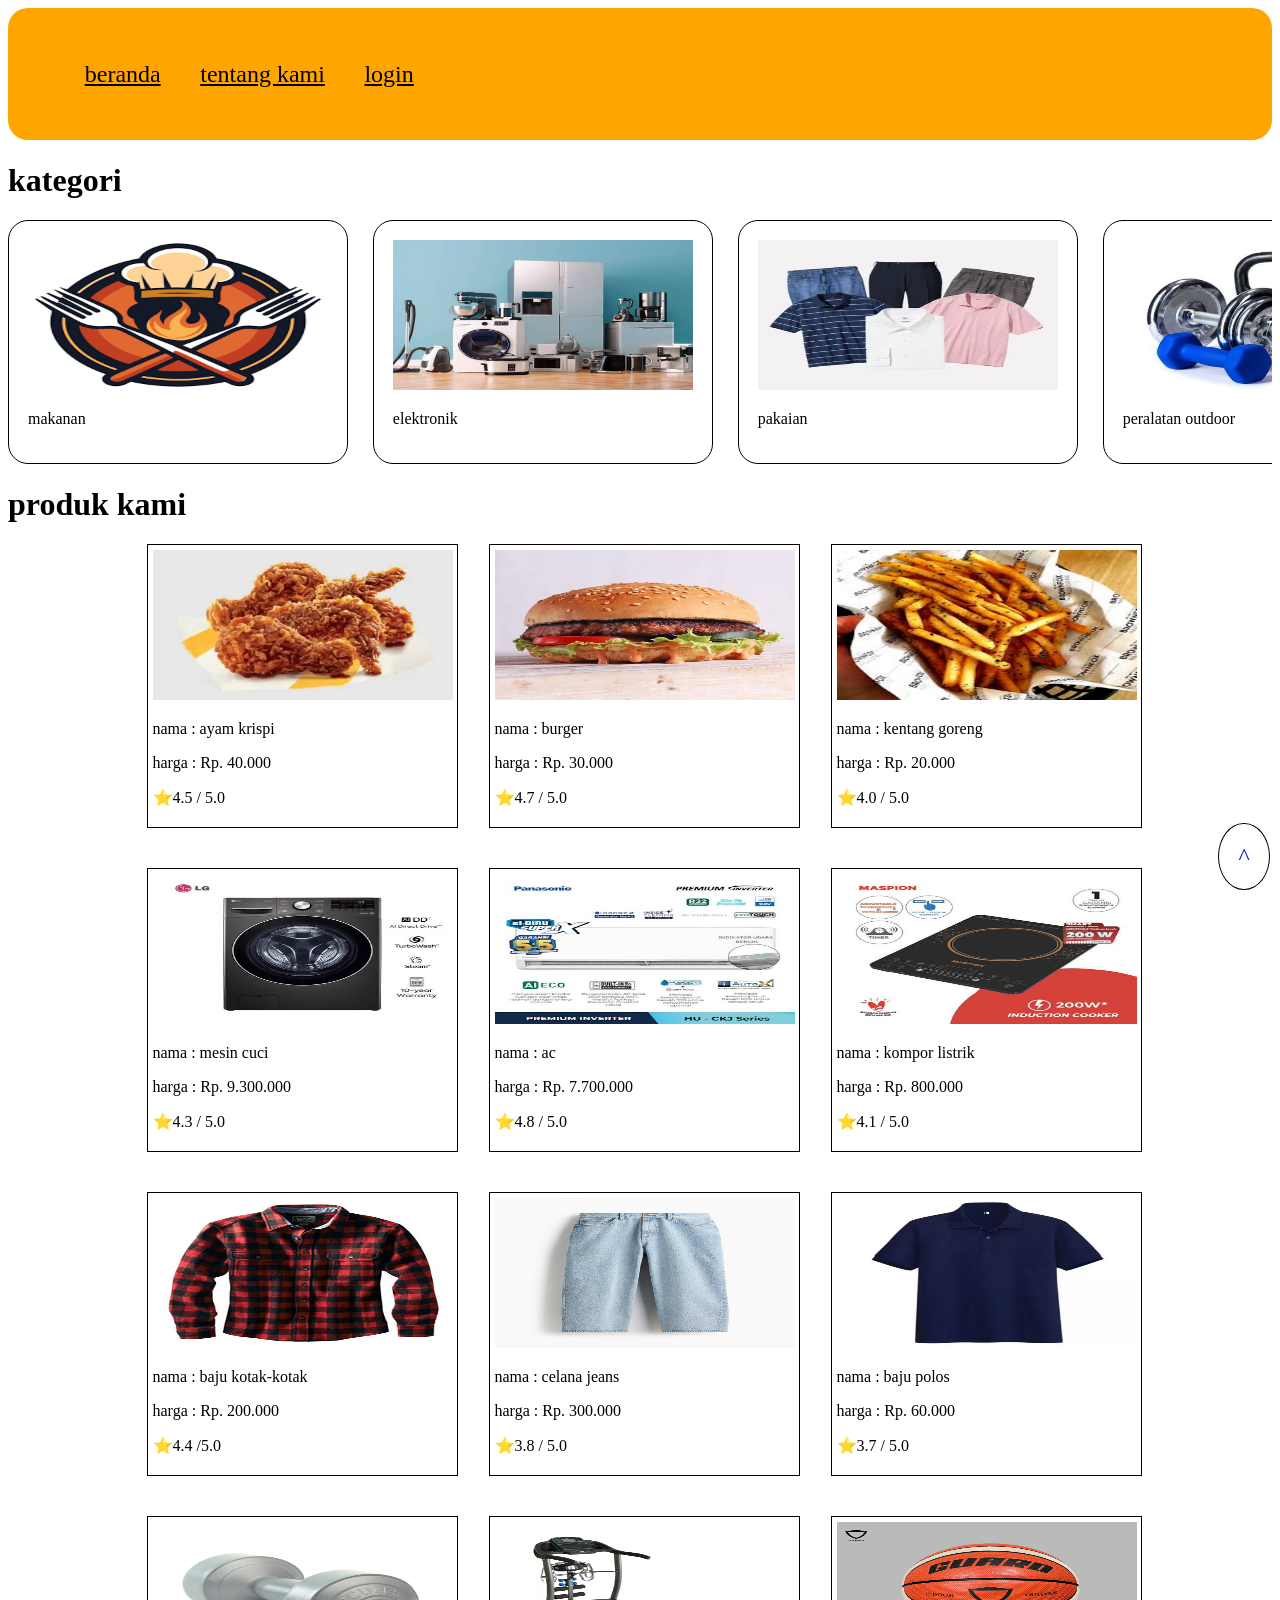
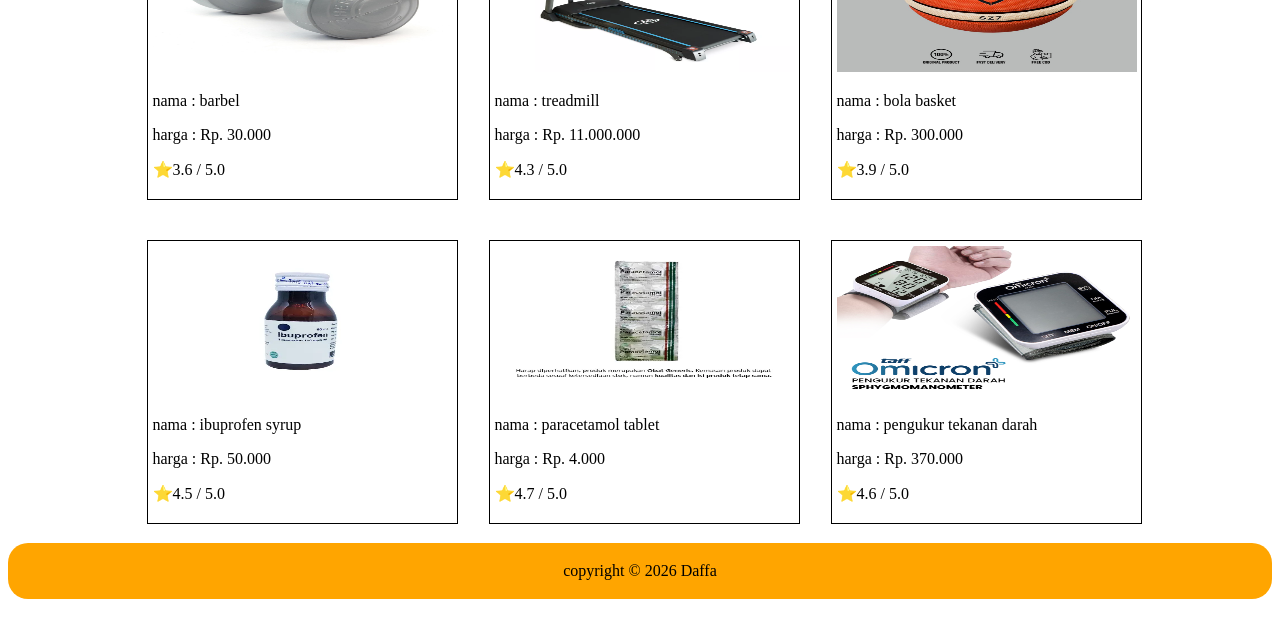
<file: index.html>
<!DOCTYPE html>
<html lang="en">
<head>
    <meta charset="UTF-8">
    <meta name="viewport" content="width=device-width, initial-scale=1.0">
    <title>Document</title>
    <link rel="stylesheet" href="style.css">
    <link rel="stylesheet" href="mobile.css">
</head>
<body>
    <div id="ppp">
       <ul>
        <li><a href="index.html">beranda</a></li>
        <li><a href="about.html">tentang kami</a></li>
        <li><a href="login.html">login</a></li>
       </ul> 
    </div>

    <h1>kategori</h1>

    <div class="container">
        <div>
            <img src="images/food.png" alt="makanan">
            <p>makanan</p>
        </div>
        <div>
            <img src="images/electronics.jpeg" alt="elektronik">
            <p>elektronik</p>
        </div>
        <div>
            <img src="images/clothes.jpeg" alt="pakaian">
            <p>pakaian</p>
        </div>
        <div>
            <img src="images/sport.jpeg" alt="olahraga">
            <p>peralatan outdoor</p>
        </div>
        <div>
            <img src="images/medicines.jpeg" alt="obat">
            <p>produk kesehatan</p>
        </div>
        
    </div>

    <h1>produk kami</h1>

    <div class="products">
        <div>
            <img src="images/ayamkrispi.jpeg" alt="ayam">
            <p>nama : ayam krispi</p>
            <p>harga : Rp. 40.000</p>
            <p>⭐4.5 / 5.0</p>
        </div>
        <div>
            <img src="images/burger.jpeg" alt="burger">
            <p>nama : burger</p>
            <p>harga : Rp. 30.000</p>
            <p>⭐4.7 / 5.0</p>
        </div>
        <div>
            <img src="images/kentang.jpeg" alt="kentang">
            <p>nama : kentang goreng</p>
            <p>harga : Rp. 20.000</p>
            <p>⭐4.0 / 5.0</p>
        </div>
        <div>
            <img src="images/mesincuci.jpeg" alt="">
            <p>nama : mesin cuci </p>
            <p>harga : Rp. 9.300.000 </p>
            <p>⭐4.3 / 5.0</p>
        </div>
        <div>
            <img src="images/ac.jpeg" alt="">
            <p>nama : ac</p>
            <p>harga : Rp. 7.700.000</p>
            <p>⭐4.8 / 5.0</p>
        </div>
        <div>
            <img src="images/kompor.jpeg" alt="">
            <p>nama : kompor listrik</p>
            <p>harga : Rp. 800.000</p>
            <p>⭐4.1 / 5.0</p>
        </div>
         <div>
            <img src="images/baju.jpg" alt="">
            <p>nama : baju kotak-kotak</p>
            <p>harga : Rp. 200.000</p>
            <p>⭐4.4 /5.0</p>
        </div>
         <div>
            <img src="images/jeans.jpg" alt="">
            <p>nama : celana jeans</p>
            <p>harga : Rp. 300.000</p>
            <p>⭐3.8 / 5.0</p>
        </div>
         <div>
            <img src="images/baju2.jpeg" alt="">
            <p>nama : baju polos</p>
            <p>harga : Rp. 60.000</p>
            <p>⭐3.7 / 5.0</p>
        </div>
        <div>
            <img src="images/barbel.jpeg" alt="">
            <p>nama : barbel</p>
            <p>harga : Rp. 30.000</p>
            <p>⭐3.6 / 5.0</p>
        </div>
        <div>
            <img src="images/treadmill.webp" alt="">
            <p>nama : treadmill</p>
            <p>harga : Rp. 11.000.000</p>
            <p>⭐4.3 / 5.0</p>
        </div>
        <div>
            <img src="images/basket.jpeg" alt="">
            <p>nama : bola basket</p>
            <p>harga : Rp. 300.000</p>
            <p>⭐3.9 / 5.0</p>
        </div>
         <div>
            <img src="images/ibuprofen.webp" alt="">
            <p>nama : ibuprofen syrup</p>
            <p>harga : Rp. 50.000</p>
            <p>⭐4.5 / 5.0</p>
        </div>
        <div>
            <img src="images/paracetamol.webp" alt="">
            <p>nama : paracetamol tablet</p>
            <p>harga : Rp. 4.000</p>
            <p>⭐4.7 / 5.0</p>
        </div>
         <div>
            <img src="images/omicron.jpg" alt="">
            <p>nama : pengukur tekanan darah</p>
            <p>harga : Rp. 370.000</p>
            <p>⭐4.6 / 5.0</p>
        </div>
    </div>
    <a id="nama" href="#ppp">^</a>
    <div id="footer">
        copyright &copy; 2026 Daffa
    </div>
</body>
</html>
</file>
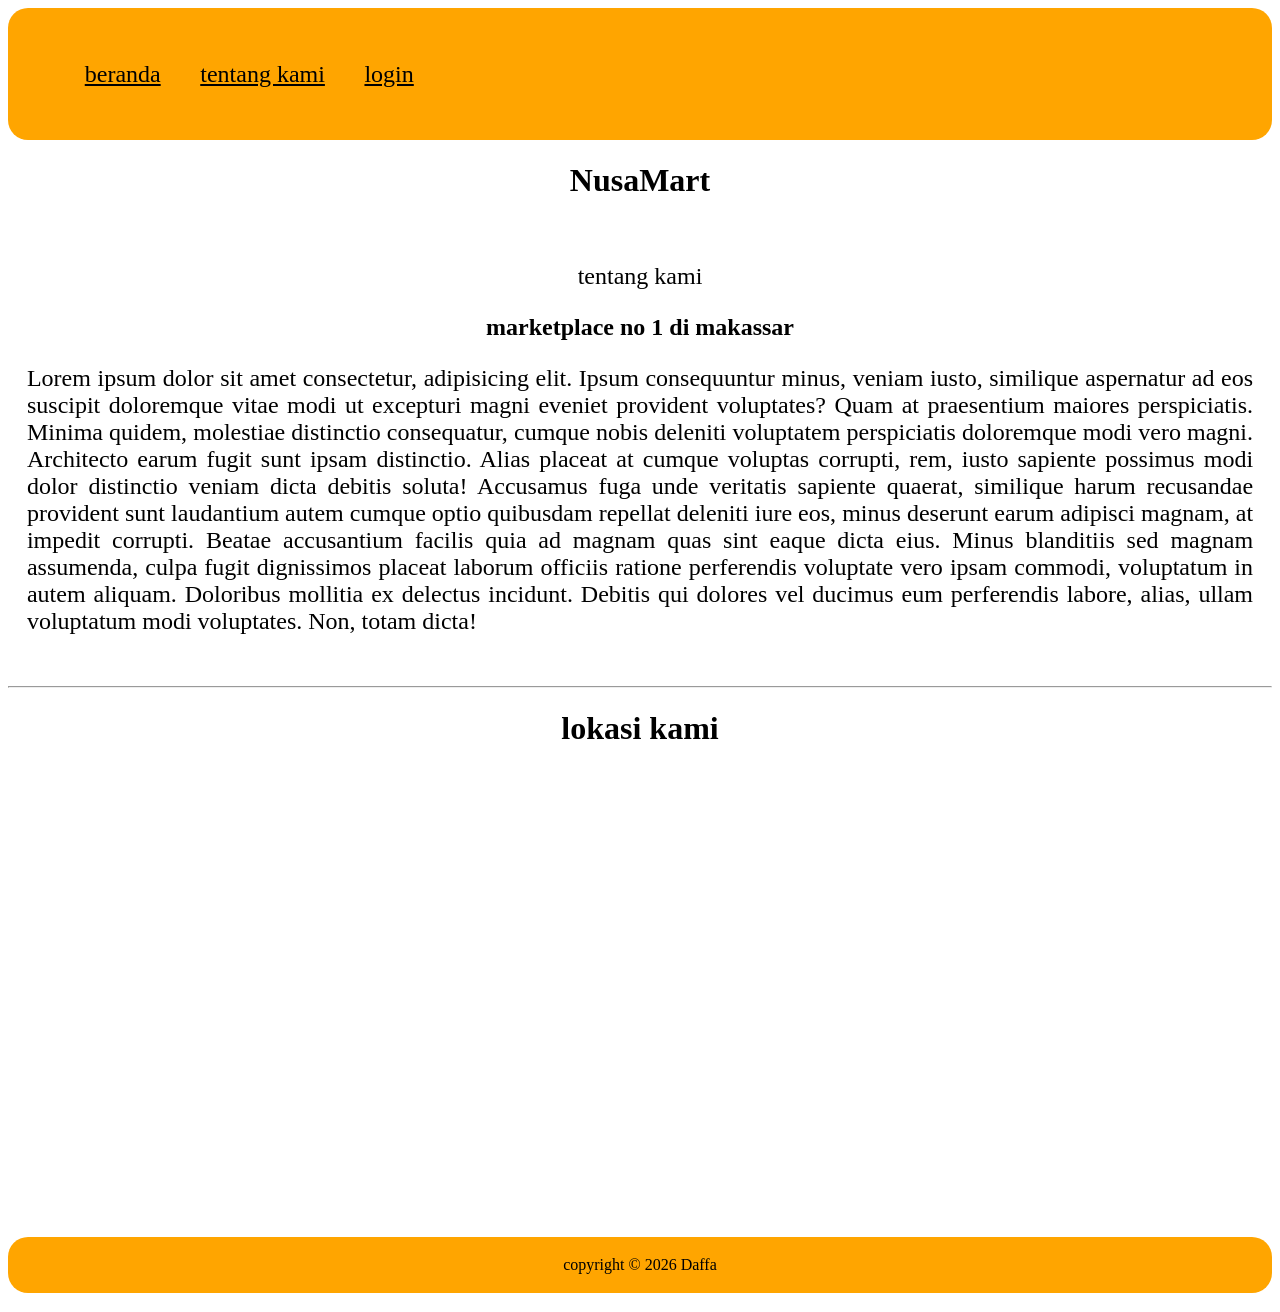
<file: about.html>
<!DOCTYPE html>
<html lang="en">
<head>
    <meta charset="UTF-8">
    <meta name="viewport" content="width=device-width, initial-scale=1.0">
    <link rel="stylesheet" href="style.css">
    <link rel="stylesheet" href="mobile.css">
    <title>Document</title>
</head>
<body>
    <div id="ppp">
       <ul>
        <li><a href="index.html">beranda</a></li>
        <li><a href="about.html">tentang kami</a></li>
        <li><a href="login.html">login</a></li>
       </ul> 
    </div>

    <h1 class="center">NusaMart</h1>
    <div id="content">
        <p class="center">tentang kami</p>
        <h2 class="center">marketplace no 1 di makassar</h2>
        <p class="justify">Lorem ipsum dolor sit amet consectetur, adipisicing elit. Ipsum consequuntur minus, veniam iusto, similique aspernatur ad eos suscipit doloremque vitae modi ut excepturi magni eveniet provident voluptates? Quam at praesentium maiores perspiciatis. Minima quidem, molestiae distinctio consequatur, cumque nobis deleniti voluptatem perspiciatis doloremque modi vero magni. Architecto earum fugit sunt ipsam distinctio. Alias placeat at cumque voluptas corrupti, rem, iusto sapiente possimus modi dolor distinctio veniam dicta debitis soluta! Accusamus fuga unde veritatis sapiente quaerat, similique harum recusandae provident sunt laudantium autem cumque optio quibusdam repellat deleniti iure eos, minus deserunt earum adipisci magnam, at impedit corrupti. Beatae accusantium facilis quia ad magnam quas sint eaque dicta eius. Minus blanditiis sed magnam assumenda, culpa fugit dignissimos placeat laborum officiis ratione perferendis voluptate vero ipsam commodi, voluptatum in autem aliquam. Doloribus mollitia ex delectus incidunt. Debitis qui dolores vel ducimus eum perferendis labore, alias, ullam voluptatum modi voluptates. Non, totam dicta!</p>
    </div>

    <hr>
    <h1 class="center">lokasi kami</h1>

    <div class="container">
        <iframe src="https://www.google.com/maps/embed?pb=!1m18!1m12!1m3!1d26731.50910031741!2d119.40809180941444!3d-5.157875570639312!2m3!1f0!2f0!3f0!3m2!1i1024!2i768!4f13.1!3m3!1m2!1s0x2dbee2a1778a75ad%3A0xc278092baea01ed6!2sToko%20Serba%20Ada!5e0!3m2!1sid!2sid!4v1790393442332!5m2!1sid!2sid" width="600" height="450" style="border:0;" allowfullscreen="" loading="lazy" referrerpolicy="strict-origin-when-cross-origin"></iframe>
        
    </div>
    <div id="footer">
        copyright &copy; 2026 Daffa
    </div>
</body>
</html>
</file>
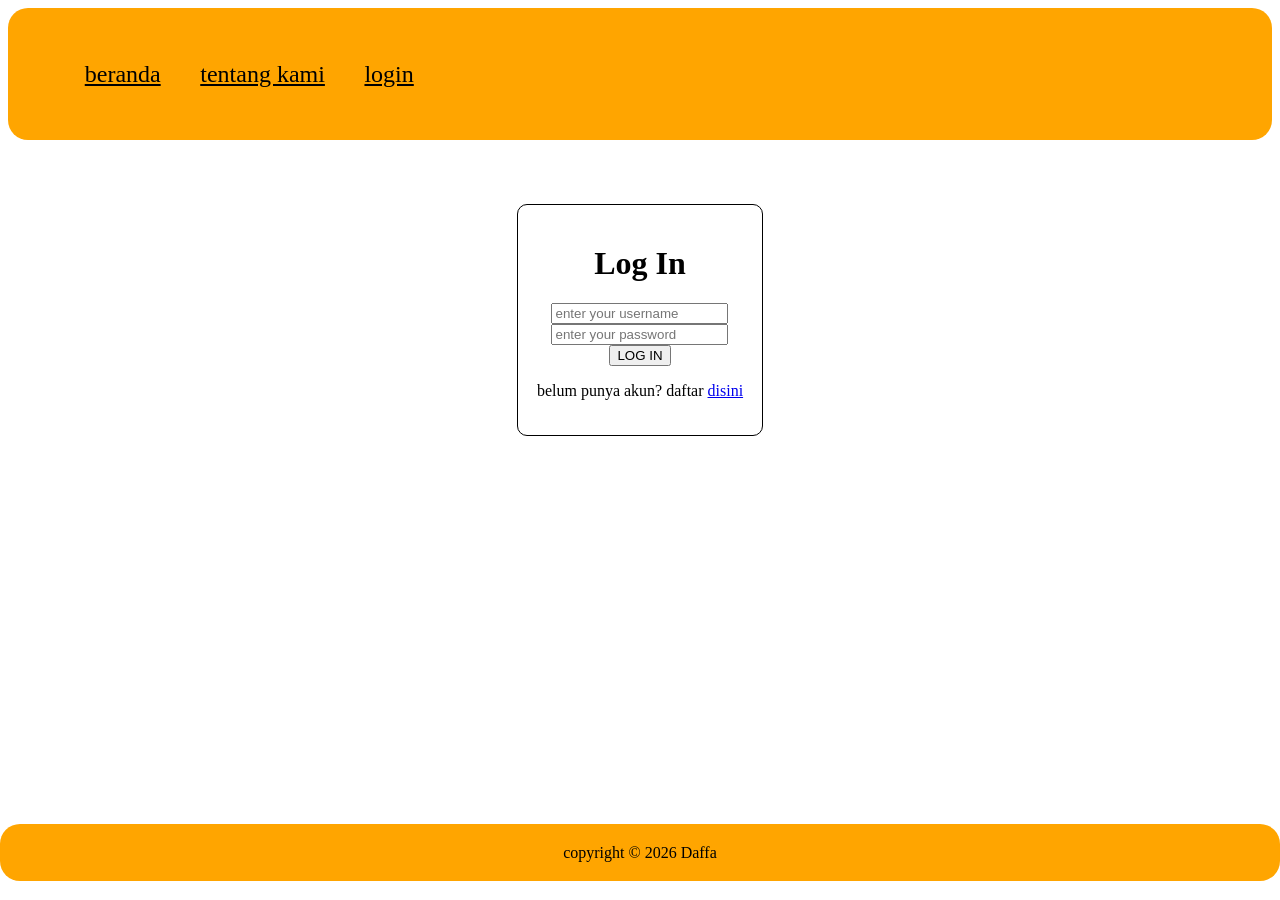
<file: login.html>
<!DOCTYPE html>
<html lang="en">
<head>
    <meta charset="UTF-8">
    <meta name="viewport" content="width=device-width, initial-scale=1.0">
    <title>Document</title>
    <link rel="stylesheet" href="style.css">
    <link rel="stylesheet" href="mobile.css">
</head>
<body>
    <div id="ppp">
        <ul>
            <li><a href="index.html">beranda</a></li>
            <li><a href="about.html">tentang kami</a></li>
            <li><a href="login.html">login</a></li>
        </ul> 
    </div>
    <form action="">
        <h1>Log In </h1>
        <input type="text" placeholder="enter your username" required>
        <br>
        <input type="password" placeholder="enter your password" required>
        <br>
        <button>LOG IN</button>
        <p>belum punya akun? daftar <a href="signup.html">disini</a></p>
    </form>
    <div id="footer" style="position: absolute; bottom: 0; right: 0; left: 0;">
        copyright &copy; 2026 Daffa
    </div>
</body>
</html>
</file>
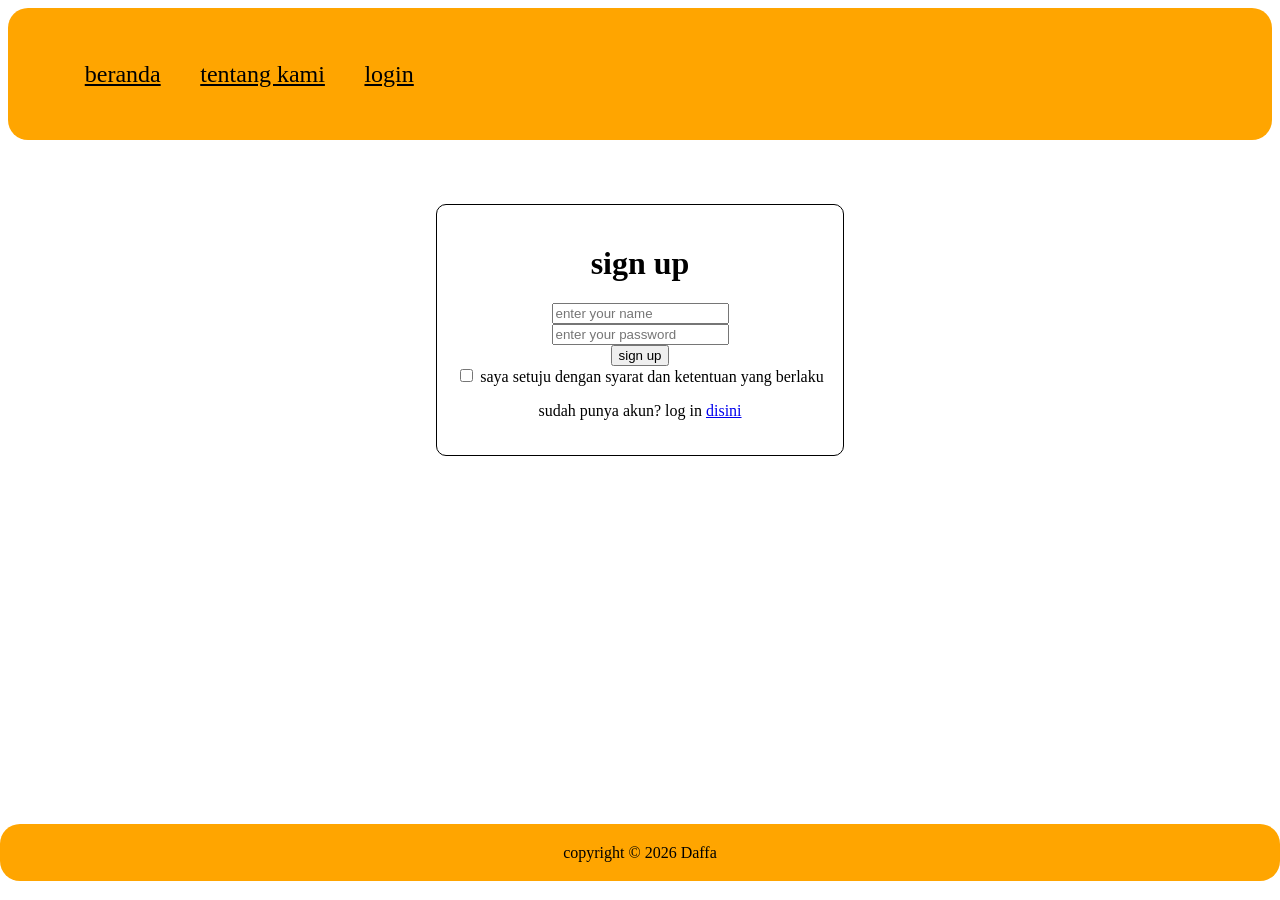
<file: signup.html>
<!DOCTYPE html>
<html lang="en">
<head>
    <meta charset="UTF-8">
    <meta name="viewport" content="width=device-width, initial-scale=1.0">
    <title>Document</title>
    <link rel="stylesheet" href="style.css">
    <link rel="stylesheet" href="mobile.css">
</head>
<body>
    <div id="ppp">
        <ul>
            <li><a href="index.html">beranda</a></li>
            <li><a href="about.html">tentang kami</a></li>
            <li><a href="login.html">login</a></li>
        </ul> 
    </div>

    <form action="">
        <h1>sign up</h1>
        <input type="text" placeholder="enter your name" required> 
        <br>
        <input type="password" placeholder="enter your password" required>
        <br>
        <button>sign up</button>
        <br>
        <input type="checkbox" id="tos" required> <label for="tos">saya setuju dengan syarat dan ketentuan yang berlaku</label>
        <p>sudah punya akun? log in <a href="login.html">disini</a></p>
    </form>

    <div id="footer" style="position: absolute; bottom: 0; right: 0; left: 0;">
        copyright &copy; 2026 Daffa
    </div>
</body>
</html>
</file>
<file: style.css>
html,body{
    scroll-behavior:smooth;
}

li {
    display: inline-block;
    background-color: orange;
    padding: 1.5%;

    a{
        font-size: 24px;
        color: black;
    }
}

#ppp {
    background-color: orange;
    padding: 1.5%;
    border-radius: 20px;
    
}

.container {
    display: flex;
    gap: 25px;
    overflow-x: scroll;
    scrollbar-width: none;

    div{
        border: 1px black solid;
        padding: 1.5%;
        border-radius: 20px;
        img {
            width: 300px;
            height: 150px;
        }

    }
}

.products {
    display: grid;
    grid-template-columns: repeat(3, auto);
    justify-content: center;
    gap: 40px;
    overflow-x: scroll;
    scrollbar-width: none; 
    grid-template-columns: auto auto auto;
    
    div{
        border: 1px #000000 solid;
        width: 300px;
        padding: 1.5%;

        img{
            width: 100%;
            height: 150px;
        }
    }
}

#content {
    padding: 1.5%;
}

.center {
    text-align: center;
}

.justify {
    text-align: justify;
}

p.center, p.justify{
    font-size: 24px;
}

iframe{
    margin: 0 auto;
}

#footer {
    background-color: orange;
    padding: 1.5%;
    margin: 1.5% 0;
    border-radius: 20px;
    text-align: center;
}

form {
 background-color: white;
 border: 1px black solid;
 padding: 1.5%;
 text-align: center;   
 width: fit-content;
 margin: 5% auto;
 border-radius: 10px;
}

#nama {
    border: 1px black solid;
    padding: 1.5%;
    border-radius: 100%;
    font-size: 24px;
    text-decoration: none;
    position: fixed;
    bottom: 10px;
    right: 10px;
    background-color: white;
}
</file>
<file: mobile.css>
@media (max-width: 600px){
    .products {
        grid-template-columns: auto auto;
        div{
            width: 250px;
        }
    }

    .container {
        div {
            img {
                width: 150px;
            }
        }
    }

    p.center, p.justify{
        font-size: 16px;
    }
    li {

        a{
            font-size: 16px;
        }
    }

}
</file>
